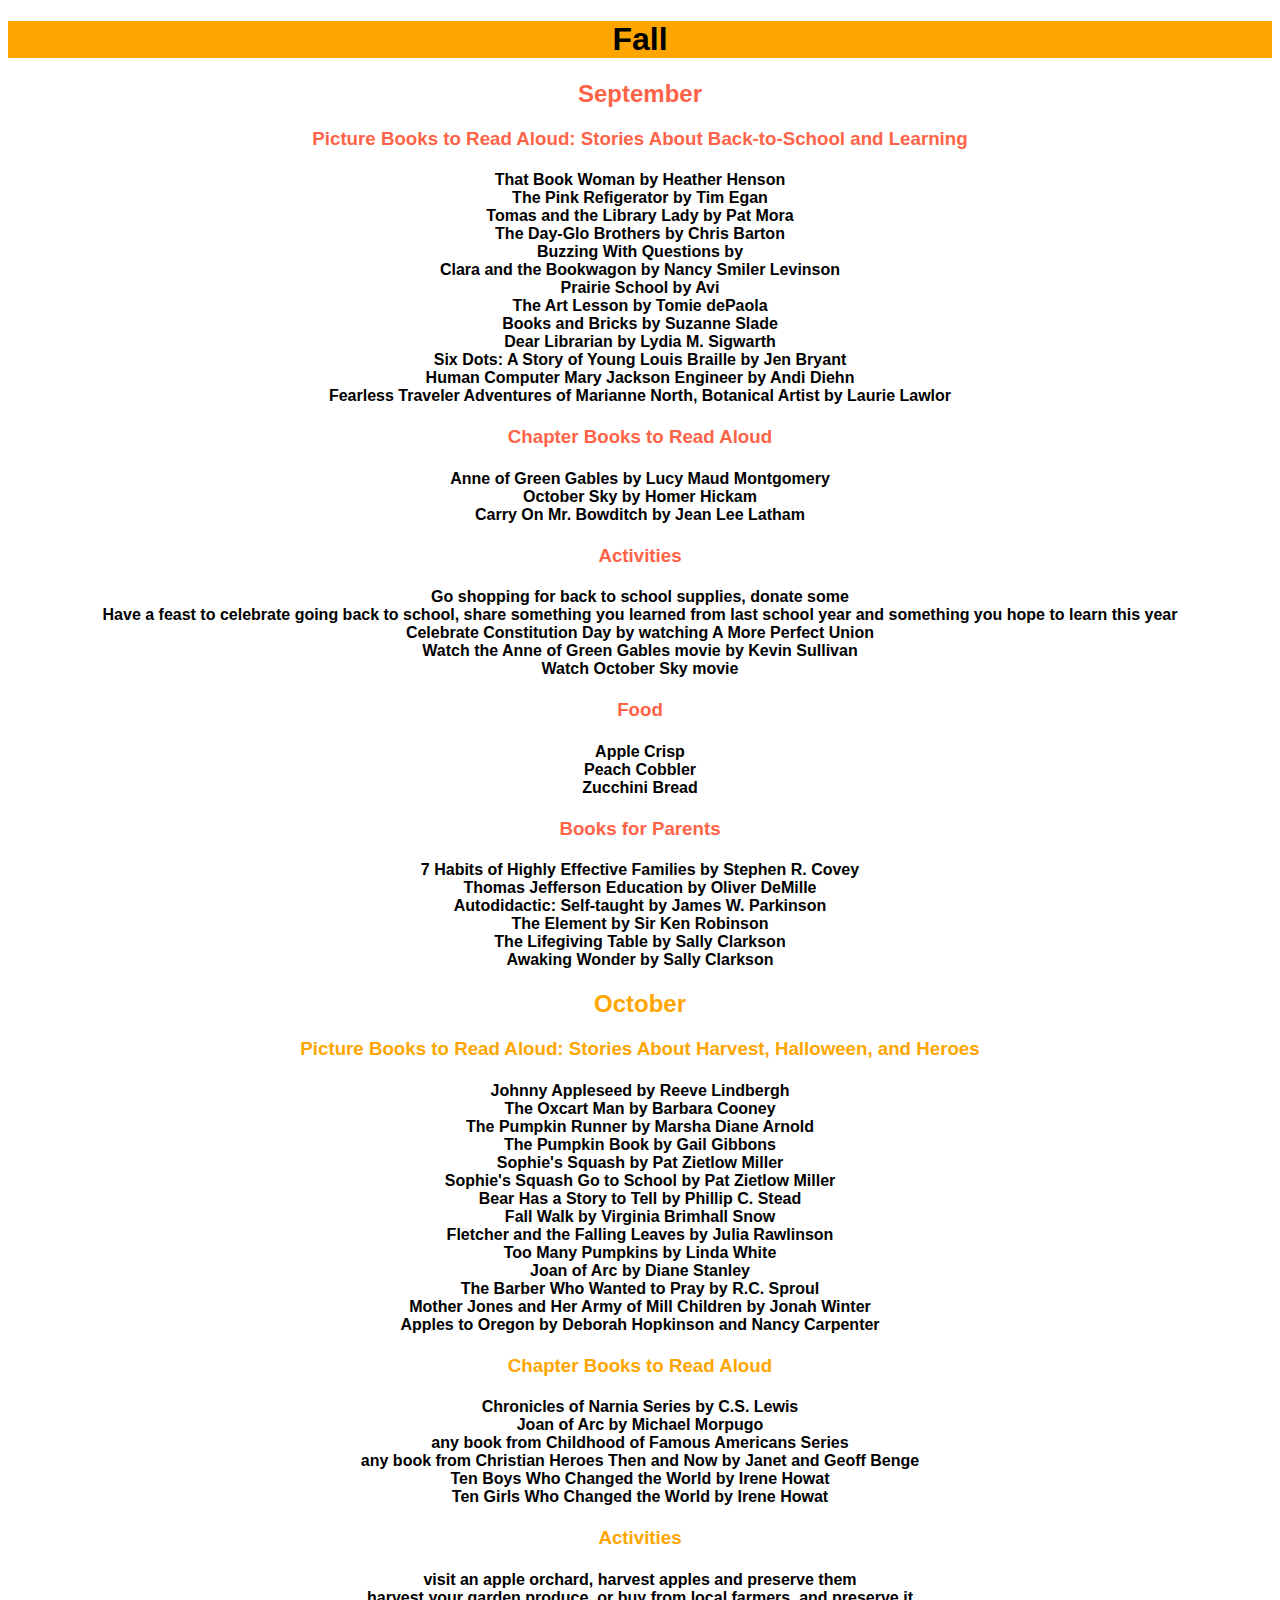
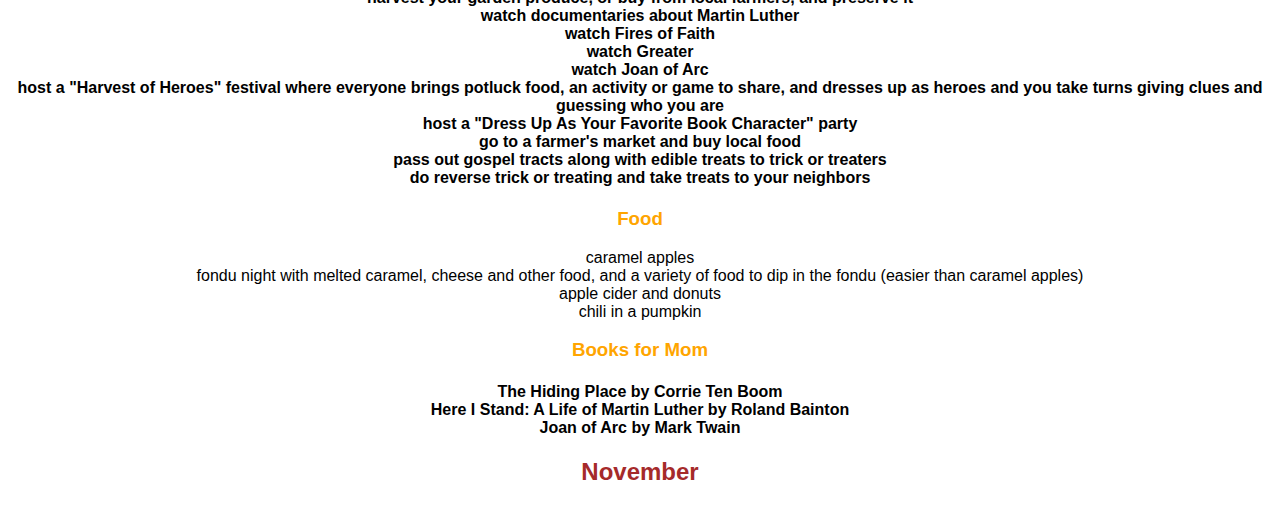
<file: fall.html>
<!DOCTYPE html>
<html lang="en">
<head>
    <meta charset="UTF-8">
    <meta http-equiv="X-UA-Compatible" content="IE=edge">
    <meta name="viewport" content="width=device-width, initial-scale=1.0">
    <title>Document</title>
    <link rel="stylesheet" href="style.css">
</head>
<body>
   <div class="month-page">
   <h1 style="background-color:orange;"> Fall </style></h1>
   <h2 style="color:tomato;"> September </style></h2>
   <h3 style="color:tomato;"> Picture Books to Read Aloud: Stories About Back-to-School and Learning </style></h3>
   <h4><li>That Book Woman by Heather Henson</li>
<li>The Pink Refigerator by Tim Egan</li>
<li>Tomas and the Library Lady by Pat Mora</li>
<li>The Day-Glo Brothers by Chris Barton</li>
<li>Buzzing With Questions by </li>
<li>Clara and the Bookwagon by Nancy Smiler Levinson</li>
<li>Prairie School by Avi</li>
<li>The Art Lesson by Tomie dePaola</li>
<li>Books and Bricks by Suzanne Slade</li>
<li>Dear Librarian by Lydia M. Sigwarth</li>
<li>Six Dots: A Story of Young Louis Braille by Jen Bryant</li>
<li>Human Computer Mary Jackson Engineer by Andi Diehn</li>
<li>Fearless Traveler Adventures of Marianne North, Botanical Artist by Laurie Lawlor</li>
</h4>

   <h3 style="color:tomato;"> Chapter Books to Read Aloud </style></h3>
   <h4><li>Anne of Green Gables by Lucy Maud Montgomery</li>
   
   <li>October Sky by Homer Hickam</li>
   <li>Carry On Mr. Bowditch by Jean Lee Latham</li>
   </h4>
   <h3 style="color:tomato;"> Activities </style></h3>
   <h4> 
      <li>Go shopping for back to school supplies, donate some</li>
      <li>Have a feast to celebrate going back to school, share something you learned from last school year and something you hope to learn this year</li>
      <li>Celebrate Constitution Day by watching A More Perfect Union</li>
      <li>Watch the Anne of Green Gables movie by Kevin Sullivan</li>
      <li>Watch October Sky movie</li>
      

      </h4>
   <h3 style="color:tomato;"> Food </style></h3>
   <h4><li>Apple Crisp
      <li>Peach Cobbler</li>
      <li>Zucchini Bread</li>
   </h4>
   <h3 style="color:tomato;"> Books for Parents </style></h3>
   <h4><li>7 Habits of Highly Effective Families by Stephen R. Covey</li>
      <li>Thomas Jefferson Education by Oliver DeMille</li>
      <li>Autodidactic: Self-taught by James W. Parkinson </li>
      <li>The Element by Sir Ken Robinson</li>
      <li>The Lifegiving Table by Sally Clarkson</li>
      <li>Awaking Wonder by Sally Clarkson</li></h4>

   <h2 style="color:orange;">October  </style></h2>
   <h3 style="color:orange;"> Picture Books to Read Aloud: Stories About Harvest, Halloween, and Heroes </style></h3>
   <h4>
      <li>Johnny Appleseed by Reeve Lindbergh</li>
      <li>The Oxcart Man by Barbara Cooney</li>
      <li>The Pumpkin Runner by Marsha Diane Arnold</li>
      <li>The Pumpkin Book by Gail Gibbons</li>
      <li>Sophie's Squash by Pat Zietlow Miller</li>
      <li>Sophie's Squash Go to School by Pat Zietlow Miller</li>
      <li>Bear Has a Story to Tell by Phillip C. Stead</li>
      <li>Fall Walk by Virginia Brimhall Snow</li>
      <li>Fletcher and the Falling Leaves by Julia Rawlinson</li>
      <li>Too Many Pumpkins by Linda White</li>
      <li>Joan of Arc by Diane Stanley</li>
      <li>The Barber Who Wanted to Pray by R.C. Sproul</li>
      <li>Mother Jones and Her Army of Mill Children by Jonah Winter</li>
      <li>Apples to Oregon by Deborah Hopkinson and Nancy Carpenter</li>
   </h4>
   <h3 style="color:orange;">Chapter Books to Read Aloud</h3>
<h4><li>Chronicles of Narnia Series by C.S. Lewis</li>
   <li>Joan of Arc by Michael Morpugo</li>
   <li>any book from Childhood of Famous Americans Series</li>
   <li>any book from Christian Heroes Then and Now by Janet and Geoff Benge</li>
   <li>Ten Boys Who Changed the World by Irene Howat</li>
   <li>Ten Girls Who Changed the World by Irene Howat</li>
</h4>
<h3 style="color:orange;">Activities</h3>
<h4>
   <li>visit an apple orchard, harvest apples and preserve them</li>
   <li>harvest your garden produce, or buy from local farmers, and preserve it</li>
   <li>watch documentaries about Martin Luther</li>
   <li>watch Fires of Faith</li>
   <li>watch Greater</li>
   <li>watch Joan of Arc</li>
   <li>host a "Harvest of Heroes" festival where everyone brings potluck food, an activity or game to share, and dresses up as heroes and you take turns giving clues and guessing who you are</li>
   <li>host a "Dress Up As Your Favorite Book Character" party</li>
   <li>go to a farmer's market and buy local food</li>
   <li>pass out gospel tracts along with edible treats to trick or treaters</li>
   <li>do reverse trick or treating and take treats to your neighbors</li>
</h4>
<h3 style="color:orange;">Food</h3>
<li>caramel apples</li>
<li>fondu night with melted caramel, cheese and other food, and a variety of food to dip in the fondu (easier than caramel apples)</li>
<li>apple cider and donuts</li>
<li>chili in a pumpkin</li>
<h3 style="color:orange;">Books for Mom</h3>
<h4>
   <li>The Hiding Place by Corrie Ten Boom</li>
   <li>Here I Stand: A Life of Martin Luther by Roland Bainton</li>
   <li>Joan of Arc by Mark Twain</li>
</h4>
   <h2 style="color:brown;"> November </style></h2>
   
</div>
</body>
</html>
</file>
<file: style.css>
.season {
    text-align: center;
    background-color: gray; 
    /* width: 200px; */
    height: 200px;
    /* margin: 20px; */
   
}
.flex-container {
    display: flex;
    flex-wrap:wrap;
    margin-top: 30px;
}

.flex-container {
    
    width: 40%;
    margin: 10px;
    text-align: center;
    line-height: 75px;
    font-size: 30px;
  }

.spring {
    background-color: lightgreen;
}
.fall {
    background-color: orange;
}
.summer {
    background-color: lightblue;
}
img {
    width: 30%;
    margin: 1%; 
}
a {
    font-size: 25px;
    
    margin-left: 10%;
}

.month-page {
    font-family:'Segoe UI', Tahoma, Geneva, Verdana, sans-serif;
    text-align: center;
    justify-content: center;
}
</file>
